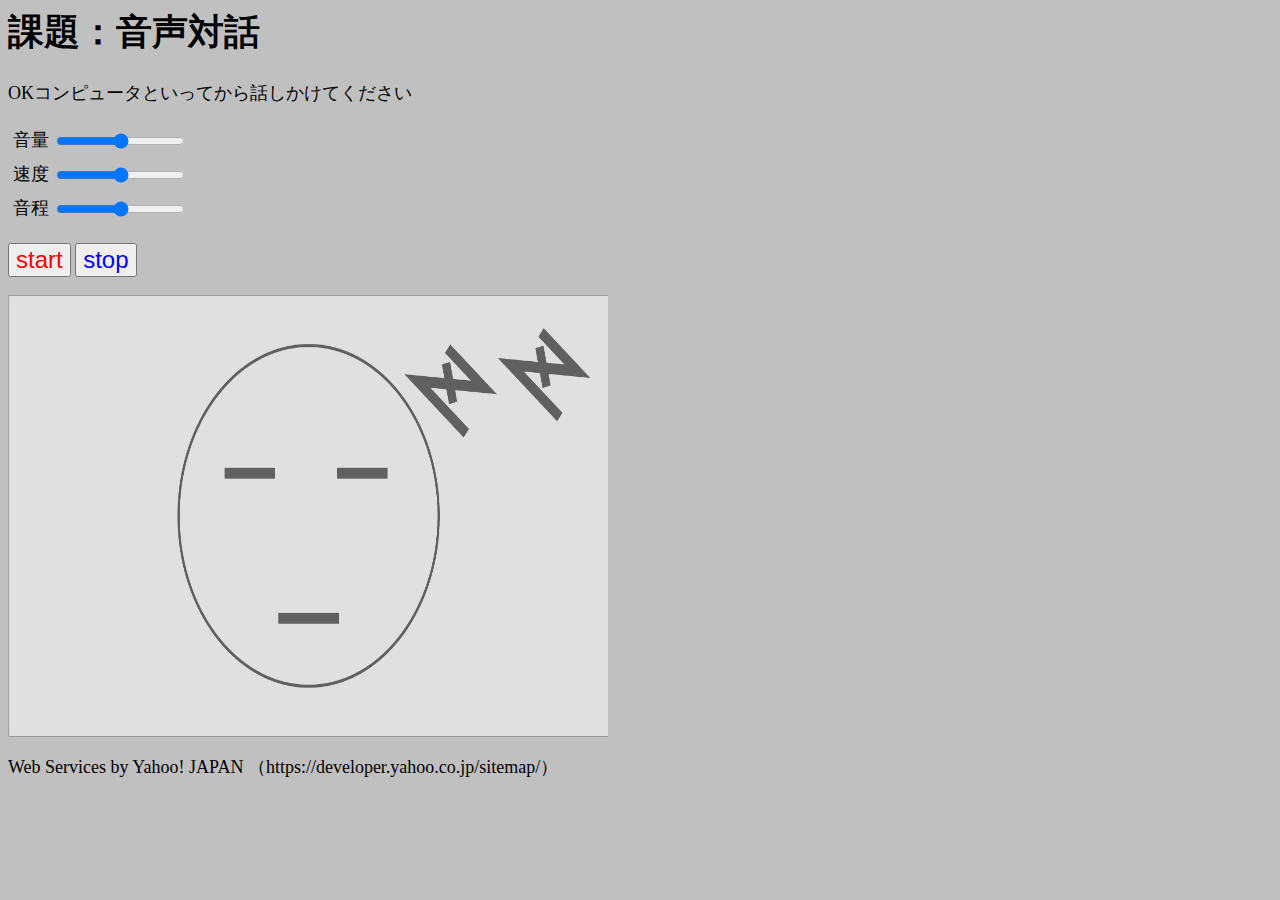
<file: index.html>
<html lang="ja">
<head>
<meta name="viewport" content="width=device-width, initial-scale=1">
<meta http-equiv="Content-Type" content="text/html; charset=utf-8">
<meta http-equiv="Content-Style-Type" content="text/css">
<meta http-equiv="Content-Script-Type" content="text/javascript">
<title>Spoken Dialog by Javascript</title>
<link rel="stylesheet" type="text/css" href = "img.css"/>
</head>
<body id = "target" bgcolor = "silver"><font size = "4">
<h1><font color = "black">課題：音声対話</font></h1>
<p>OKコンピュータといってから話しかけてください</p>
<div class = "volume">
  <p id = "vo">音量</p>
  <input type="range" id="vSlideBar" min="0" max="1" step="0.1">
</div>
<div class="clear"></div>
<div class = "rate">
  <p id = "ra">速度</p>
  <input type="range" id="rSlideBar" min="0" max="10" step="1">
</div>
<div class="clear"></div>
<div class = "pitch">
  <p id = "pi">音程</p>
  <input type="range" id="pSlideBar" min="0" max="2" step="0.2">
</div>
<div class="clear"></div>

<p>
<button id="startButton"><font size = "5" color = "red">start</font></button>
<button id="stopButton"><font size = "5" color = "blue">stop</font></button>
</p>
<p>
<div id="resultOutput"></div>
</p>
<div id = "image" class = "backimg" >
  <img id = "pic" src="sleep.jpg" height = "50%">
</div>
<script>
const vSlideBarElement = document.getElementById('vSlideBar');
const rSlideBarElement = document.getElementById('rSlideBar');
const pSlideBarElement = document.getElementById('pSlideBar');
var answerp;
var psad;
var sadp;
var wsad;
var wpleasure;
var img = ["normal.jpg", "mouthopen1.jpg", "mouthopen2.jpg"];
var count = -1;
var changetime = 0;
function picChange() {
  count++;
  if (count == img.length) {
    count = 0;
  }
  document.getElementById("pic").src = img[count];
  changetime += 150;
  if (changetime < 3000) {
    setTimeout("picChange()", 150);
  }
}
function pleasure(){

  const content1 = document.getElementById('image');

  let keyframeeffect = new KeyframeEffect(
    content1,
    {
      backgroundColor: [ '#ffb6c1', '#f08080', '#f08080', '#ffb6c1'],
      offset: [ 0, 0.3, 0.6, 1],
      easing: [ 'ease', 'linear', 'ease', 'linear']
    },
    {
      delay:1000,
      duration:10000,
      iterations: Infinity
    }
  );

  let animation = new Animation(keyframeeffect);

  animation.play();
};
function sad(){

  const content2 = document.getElementById('image');

  let keyframeeffect = new KeyframeEffect(
    content2,
    {
      backgroundColor: [ '#6495ed', '#7b68ee', '#00008b', '#7b68ee', '#6495ed'],
      offset: [ 0, 0.4, 0.6, 0.8, 1],
      easing: [ 'ease', 'linear', 'ease', 'linear']
    },
    {
      delay:1000,
      duration:10000,
      iterations: Infinity
    }
  );

  let animation = new Animation(keyframeeffect);

  animation.play();
};
function pleasuret(){

  const content3 = document.getElementById('image');

  let keyframeeffect = new KeyframeEffect(
    content3,
    {
      backgroundColor: [ '#c0c0c0', '#ffb6c1'],
    },
    {
      duration:1000
    }
  );

  let animation = new Animation(keyframeeffect);

  animation.play();
};
function sadt(){

  const content4 = document.getElementById('image');

  let keyframeeffect = new KeyframeEffect(
    content4,
    {
      backgroundColor: [ '#c0c0c0', '#6495ed'],
    },
    {
      duration:1000
    }
  );

  let animation = new Animation(keyframeeffect);

  animation.play();
};
function pleasuretosad(){

  const content5 = document.getElementById('image');

  let keyframeeffect = new KeyframeEffect(
    content5,
    {
      backgroundColor: ['#ffb6c1', '#6495ed'],
    },
    {
      duration:1000,
    }
  );

  let animation = new Animation(keyframeeffect);

  animation.play();
};
function sadtopleasure(){

  const content6 = document.getElementById('image');

  let keyframeeffect = new KeyframeEffect(
    content6,
    {
      backgroundColor: ['#6495ed', '#ffb6c1'],
    },
    {
      duration:1000,
    }
  );

  let animation = new Animation(keyframeeffect);

  animation.play();
};
//住所の情報を表示する
function showAddress(answerp) {
  setTimeout(
    function () {
      var appid = 'dj00aiZpPWpPVnMwZEJyc09ZMiZzPWNvbnN1bWVyc2VjcmV0Jng9NTc-';
      var url = "https://map.yahooapis.jp/geocode/V1/geoCoder?appid=" + appid + "&query=" + encodeURI( answerp ) + "&output=json&callback=showResult";
      callJSONP( url );
    }, 
    "4500"
  );
}

//JSONPを実行する関数
function callJSONP(url) {
  console.log(url);
  var target = document.createElement('script');
  target.charset = 'utf-8';
  target.src = url;
  document.body.appendChild(target);
}

//JSONPの結果として実行される関数
function showResult( result ) {
  let output = '';

  console.log(result.Feature);
  for(let i = 0; i < result.Feature.length; i++){
    console.log(result.Feature[i]);
    let name = result.Feature[i].Name;
    var location = result.Feature[i].Geometry.Coordinates;//show関数以外で定義してweatherに入れる
    console.log(location);
  }
  showWeather(location);
}

function showWeather(location) {
  var appid = 'dj00aiZpPWpPVnMwZEJyc09ZMiZzPWNvbnN1bWVyc2VjcmV0Jng9NTc-';
  var url = "https://map.yahooapis.jp/weather/V1/place?appid=" + appid + "&coordinates=" + encodeURI( location ) + "&output=json&callback=showResultW";
  callJSONPW( url );
}

//JSONPを実行する関数
function callJSONPW(url) {
  console.log(url);
  var target = document.createElement('script');
  target.charset = 'utf-8';
  target.src = url;
  document.body.appendChild(target);
}

//JSONPの結果として実行される関数
function showResultW( result ) {
  let output = '';

  console.log(result);
  
  if(result.ResultInfo.Count > 0){
  let name = result.Feature[0].Name;
  console.log(name);
  output += "<h2>" + answerp + "の今から60分の降水情報" + "</h2>";
  
  for(let i=0; i < result.Feature[0].Property.WeatherList.Weather.length; i++){
    let weather_rainfall = result.Feature[0].Property.WeatherList.Weather[i].Rainfall;
    let addtime = 10 * i;
    if (addtime == 0) {
      output += "今" + "の降水量は" + weather_rainfall + "mm/h" + "<br>";
    } else {
      output += "今から" + addtime + "分後の降水量は" + weather_rainfall + "mm/h" + "<br>";
    }
  }
  }else{
    output = "not found";
  }
  resultOutput.innerHTML = output;
  
}
// ウエイクワードの定義
var wake_word = "OK.*コンピューター";
// 応答の定義（ハッシュ）    
var response = {
    ".*あなた.*誰.*":["わたしはアレクサではありません",],
    ".*何歳.*":["え、わたし、何歳にみえますか",],
    ".*元気.*":["元気ですよー",],
    ".*好きな.*食べ物.*":["焼肉です",],
    ".*かっこいい.*":["照れますね",],
    ".*可愛い.*":["ありがとうございます",],
    ".*優秀だね.*":["ありがとうございます",],
    ".*好きな.*人.*":["秘密です",],
    ".*誕生日.*":["1月1日です",],
    ".*身長.*":["160センチメートルです",],
    ".*本当.*":["本当ですとも",],
    ".*貯金.*":["してません",],
    ".*好きな.*スポーツ.*":["ゴルフです",],
    ".*好きな.*飲み物.*":["リンゴジュースです",],
    ".*こんにちは.*":["ごきげんよう",],
    ".*バン.*":["うわあああああああ",],
    ".*できる.*":["わあ！すごいですね",],
    ".*ある.*":["え、本当ですか!",],
    ".*さようなら.*":["ばいばい",],
    ".*バカ.*":["ひどいです",],
    ".*アホ.*":["ひどいです",],
    ".*間抜け.*":["なんでそんなこと言うんですか",],
    ".*ゆっくり.*喋って.*":["ゆっくりしゃべります",],
    ".*早く.*喋って.*":["早くしゃべります",],
    ".*大きく.*喋って.*":["声を大きくします",],
    ".*小さく.*喋って.*":["声を小さくします",],
    ".*高く.*喋って.*":["声を高くします",],
    ".*低く.*喋って.*":["声を低くします",],
    ".*和歌山.*降水情報.*": ["和歌山県の今から60分の降水情報を表示します",],
    ".*大阪.*降水情報.*": ["大阪府の今から60分の降水情報を表示します",],
    ".*京都.*降水情報.*": ["京都府の今から60分の降水情報を表示します",],
    ".*奈良.*降水情報.*": ["奈良県の今から60分の降水情報を表示します",],
    ".*兵庫.*降水情報.*": ["兵庫県の今から60分の降水情報を表示します",],
    ".*和歌山.*天気.*サイト.*": ["和歌山県の天気予報を表示します", "https://weather.yahoo.co.jp/weather/jp/30/"],
    ".*大阪.*天気.*サイト.*": ["大阪府の天気予報を表示します", "https://weather.yahoo.co.jp/weather/jp/27/"],
    ".*京都.*天気.*サイト.*": ["京都府の天気予報を表示します", "https://weather.yahoo.co.jp/weather/jp/26/"],
    ".*奈良.*天気.*サイト.*": ["奈良県の天気予報を表示します", "https://weather.yahoo.co.jp/weather/jp/29/"],
    ".*兵庫.*天気.*サイト.*": ["兵庫県の天気予報を表示します", "https://weather.yahoo.co.jp/weather/jp/28/"]
};

const startButton = document.querySelector('#startButton'); // 開始ボタン
const stopButton = document.querySelector('#stopButton'); // 停止ボタン
const resultOutput = document.querySelector('#resultOutput'); // 結果出力エリア
if (!'SpeechSynthesisUtterance' in window) {
    alert("あなたのブラウザはSpeech Synthesis APIに未対応です。");
}
const tts = new SpeechSynthesisUtterance(); // TTSインスタンスを生成
//tts.text = textForm.value; // テキストを設定
tts.lang = "ja-JP"; // 言語(日本語)、英語の場合はen-US
tts.rate = 1.0; // 速度
tts.pitch = 1.0; // 声の高さ
tts.volume = 1.0; // 音量

SpeechRecognition = webkitSpeechRecognition || SpeechRecognition;
if (!'SpeechRecognition' in window) {
    alert("あなたのブラウザはSpeech Recognition APIに未対応です。");
}

const asr = new SpeechRecognition(); // ASRインスタンスを生成
asr.lang = "ja-JP"; // 言語（日本語）
asr.interimResults = true; // 途中結果出力をオン
asr.continuous = true; // 継続入力をオン

vSlideBarElement.addEventListener('change', function(){
  tts.volume = vSlideBarElement.value;
});
rSlideBarElement.addEventListener('change', function(){
  tts.rate = rSlideBarElement.value;
});
pSlideBarElement.addEventListener('change', function(){
  tts.pitch = pSlideBarElement.value;
});

let output = ''; // 出力
let wakepoint = '';
// 認識結果が出力されたときのイベントハンドラ
asr.onresult = function(event){
    let transcript = event.results[event.resultIndex][0].transcript; // 結果文字列
    let transcript_previous = null; // 結果文字列（ひとつ前）

    if(event.resultIndex > 0){
        transcript_previous = event.results[event.resultIndex - 1][0].transcript;
    }

    if (event.results[event.resultIndex].isFinal) { // 結果が確定（Final）のとき
      if(new RegExp(wake_word).test(transcript_previous)){
        wakepoint = wake_word;
      }
      if(wakepoint == "OK.*コンピューター"){
        asr.abort(); // 音声認識を停止
        let answer;
        let webpage;
        
        var speak = {
            "ゆっくりしゃべります":[tts.rate, tts.volume, tts.pitch, -0.2, "", "",],
            "早くしゃべります":[tts.rate, tts.volume, tts.pitch, 0.5, "", "",],
            "声を大きくします":[tts.rate, tts.volume, tts.pitch, "", 0.1, "",],
            "声を小さくします":[tts.rate, tts.volume, tts.pitch, "", -0.1, "",],
            "声を高くします":[tts.rate, tts.volume, tts.pitch, "", "", 0.2,],
            "声を低くします":[tts.rate, tts.volume, tts.pitch, "", "", -0.2,],
            "和歌山県の今から60分の降水情報を表示します":[tts.rate, tts.volume, tts.pitch, "", "", "", "和歌山"],
            "大阪府の今から60分の降水情報を表示します":[tts.rate, tts.volume, tts.pitch, "", "", "", "大阪"],
            "京都府の今から60分の降水情報を表示します":[tts.rate, tts.volume, tts.pitch, "", "", "", "京都"],
            "奈良県の今から60分の降水情報を表示します":[tts.rate, tts.volume, tts.pitch, "", "", "", "奈良"],
            "兵庫県の今から60分の降水情報を表示します":[tts.rate, tts.volume, tts.pitch, "", "", "", "兵庫"]
        };
        let keys = Object.keys(response);
        keys.forEach(function(key) {
          let pattern = new RegExp('.*' + key + '.*'); // 正規表現の定義 . 任意の1文字, * 0回以上繰り返し
          if(pattern.test(transcript)){ // transcriptにpatternがマッチしたらtrue
            ret = response[key];
            answer = ret[0];
            webpage = ret[1];
            console.log(pattern + " : " + answer);
          }
        });
        let spkeys = Object.keys(speak);
        spkeys.forEach(function(key) {
          let sppattern = new RegExp(key);
          if(sppattern.test(answer)){
            spret = speak[answer];
            tts.rate = spret[0] + spret[3];
            tts.volume = spret[1] + spret[4];
            tts.pitch = spret[2] + spret[5];
            answerp = spret[6];
            if (typeof answerp != 'undefined'){
              showAddress(answerp);
            }
          }
        });

        if (answer == "ありがとうございます" || answer == "照れますね") {
          img = ["pleasure1.jpg", "pleasure2.jpg", "pleasure3.jpg"];
          if (sadp == 1) {
            sadtopleasure();
            sadp = 0;
          } else if (wpleasure != 1){
            pleasuret();
          }
          pleasure();
          psad = 1;
          wpleasure = 1;
        } else if (answer == "ひどいです" || answer == "なんてこと言うんですか") {
          img = ["sad1.jpg", "sad2.jpg", "sad3.jpg"];
          if (psad == 1) {
            pleasuretosad();
            psad = 0;
          } else if (wsad != 1) {
            sadt();
          }
          sad();
          sadp = 1;
          wsad = 1;
        } else if (answer == "ばいばい") {
          wakepoint = "";
          setTimeout(
            function () {
              document.getElementById("pic").src = "sleepy.jpg";
              setTimeout(
                function () {
                  document.getElementById("pic").src = "sleep.jpg";
                }, 
                "1000"
              );
            },
            "3500"
          );
        } else if (answer == "うわあああああああ" || answer == "わあ！すごいですね" || answer == "え、本当ですか!") {
          img = ["surprise1.jpg", "surprise2.jpg", "surprise3.jpg"];
        } else if(typeof answer == 'undefined'){
          answer = "ごめんなさい。わかりません。";
        }
  
        output += transcript + ' => ' + answer + '<br>';
  
        tts.text = answer;
        // 再生が終了（end）ときのイベントハンドラ（終了したときに実行される）
        tts.onend = function(event){
          if(typeof webpage != 'undefined'){
            window.open(webpage, '_blank'); // ページを移動
          }
          asr.start(); // 音声認識を再開
        }
        speechSynthesis.speak(tts); // 再生
        picChange();
        setTimeout(
          function () {
            if (img[0] == "surprise1.jpg") {
              if (sadp == 1) {
                img = ["sad1.jpg", "sad2.jpg", "sad3.jpg"];
              } else if (psad == 1) {
                img = ["pleasure1.jpg", "pleasure2.jpg", "pleasure3.jpg"];
              } else {
                img = ["normal.jpg", "mouthopen1.jpg", "mouthopen2.jpg"];
              }
            }
            document.getElementById("pic").src = img[0];
            changetime = 0;
          }, 
          "3150"
        );
      }
    } else { // 結果がまだ未確定のとき
        output_not_final = '<span style="color:#ddd;">' + transcript + '</span>';
    }
    resultOutput.innerHTML = output + output_not_final;
}
// 開始ボタンのイベントハンドラ
startButton.addEventListener('click', function() {
    asr.start();
    document.getElementById("pic").src = "awake.jpg";
    setTimeout(
      function () {
        document.getElementById("pic").src = img[0];
      }, 
      "1000"
    );
})

// 停止ボタンのイベントハンドラ
stopButton.addEventListener('click', function() {
    asr.abort();
    asr.stop();
    if (document.getElementById("pic").src != "sleep.jpg") {
      document.getElementById("pic").src = "sleepy.jpg";
      setTimeout(
        function () {
          document.getElementById("pic").src = "sleep.jpg";
        }, 
        "1000"
      );
    }
})
</script>

<!-- Yahoo!JAPANのAPIを利用したときはクレジット表記が必要 -->
<p>
Web Services by Yahoo! JAPAN （https://developer.yahoo.co.jp/sitemap/）
</p>
</font></body>
</html>
</file>
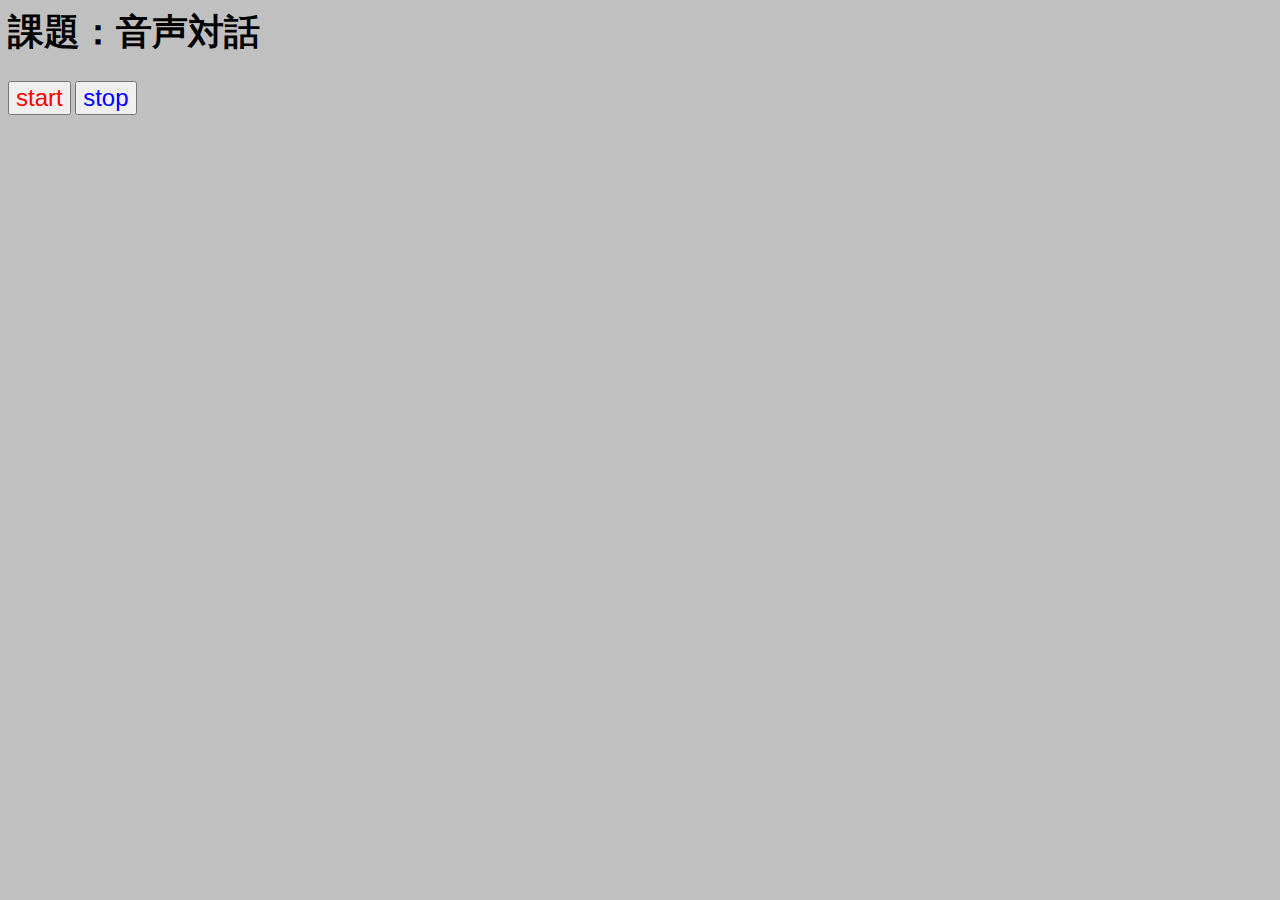
<file: prototype.html>
<html lang="ja">
<head>
<meta name="viewport" content="width=device-width, initial-scale=1">
<meta http-equiv="Content-Type" content="text/html; charset=utf-8">
<meta http-equiv="Content-Style-Type" content="text/css">
<meta http-equiv="Content-Script-Type" content="text/javascript">
<title>Spoken Dialog by Javascript</title>
</head>
<body bgcolor = "silver"><font size = "4">

<h1><font color = "black">課題：音声対話</font></h1>

<p>
<button id="startButton"><font size = "5" color = "red">start</font></button>
<button id="stopButton"><font size = "5" color = "blue">stop</font></button>
</p>

<p>
<div id="resultOutput"></div>
</p>

<script>

  // この中身を書いてください。

// ウエイクワードの定義
var wake_word = "OK.*コンピューター";

// 応答の定義（ハッシュ）    
var response = {
    ".*あなた.*誰.*":["わたしはアレクサではありません",],
    ".*何歳.*":["え、わたし、何歳にみえますか",],
    ".*元気.*":["元気ですよー",],
    ".*好きな.*食べ物.*":["焼肉です",],
    ".*好きな.*人.*":["秘密です",],
    ".*誕生日.*":["1月1日です",],
    ".*身長.*":["160センチメートルです",],
    ".*貯金.*":["してません",],
    ".*好きな.*スポーツ.*":["ゴルフです",],
    ".*好きな.*飲み物.*":["リンゴジュースです",],
    ".*こんにちは.*":["ごきげんよう",],
    ".*バン.*":["うわあああああああ",],
    ".*さようなら.*":["ばいばい",],
    ".*バカ.*":["ひどいです",],
    ".*間抜け.*":["なんでそんなこと言うんですか",],
    ".*和歌山.*天気.*": ["和歌山県の天気予報を表示します", "https://weather.yahoo.co.jp/weather/jp/30/"],
    ".*大阪.*天気.*": ["大阪府の天気予報を表示します", "https://weather.yahoo.co.jp/weather/jp/27/"],
    ".*京都.*天気.*": ["京都府の天気予報を表示します", "https://weather.yahoo.co.jp/weather/jp/26/"],
    ".*奈良.*天気.*": ["奈良県の天気予報を表示します", "https://weather.yahoo.co.jp/weather/jp/29/"],
    ".*兵庫.*天気.*": ["兵庫県の天気予報を表示します", "https://weather.yahoo.co.jp/weather/jp/28/"]
};
    
const startButton = document.querySelector('#startButton'); // 開始ボタン
const stopButton = document.querySelector('#stopButton'); // 停止ボタン
const resultOutput = document.querySelector('#resultOutput'); // 結果出力エリア
if (!'SpeechSynthesisUtterance' in window) {
    alert("あなたのブラウザはSpeech Synthesis APIに未対応です。");
}
const tts = new SpeechSynthesisUtterance(); // TTSインスタンスを生成
//tts.text = textForm.value; // テキストを設定
tts.lang = "ja-JP"; // 言語(日本語)、英語の場合はen-US
tts.rate = 1.0; // 速度
tts.pitch = 1.0; // 声の高さ
tts.volume = 1.0; // 音量

SpeechRecognition = webkitSpeechRecognition || SpeechRecognition;
if (!'SpeechRecognition' in window) {
    alert("あなたのブラウザはSpeech Recognition APIに未対応です。");
}

const asr = new SpeechRecognition(); // ASRインスタンスを生成
asr.lang = "ja-JP"; // 言語（日本語）
asr.interimResults = true; // 途中結果出力をオン
asr.continuous = true; // 継続入力をオン

let output = ''; // 出力

// 認識結果が出力されたときのイベントハンドラ
asr.onresult = function(event){
    let transcript = event.results[event.resultIndex][0].transcript; // 結果文字列
    let transcript_previous = null; // 結果文字列（ひとつ前）

    if(event.resultIndex > 0){
        transcript_previous = event.results[event.resultIndex - 1][0].transcript;
    }

    if (event.results[event.resultIndex].isFinal) { // 結果が確定（Final）のとき
      if(new RegExp(wake_word).test(transcript_previous)){
        asr.abort(); // 音声認識を停止
        let answer;
        let webpage;
        
        let keys = Object.keys(response);
        keys.forEach(function(key) {
          let pattern = new RegExp('.*' + key + '.*'); // 正規表現の定義 . 任意の1文字, * 0回以上繰り返し
          if(pattern.test(transcript)){ // transcriptにpatternがマッチしたらtrue
            ret = response[key];
            answer = ret[0];
            webpage = ret[1];
            console.log(pattern + " : " + answer);
          }
        });

        if(typeof answer == 'undefined'){
          answer = "ごめんなさい。わかりません。";
        }
        
  
        output += transcript + ' => ' + answer + '<br>';
  
        tts.text = answer;
        // 再生が終了（end）ときのイベントハンドラ（終了したときに実行される）
        tts.onend = function(event){
          if(typeof webpage != 'undefined'){
            window.open(webpage, '_blank'); // ページを移動
          }
          asr.start(); // 音声認識を再開
        }
        speechSynthesis.speak(tts); // 再生
        
      }
    } else { // 結果がまだ未確定のとき
        output_not_final = '<span style="color:#ddd;">' + transcript + '</span>';
    }
    resultOutput.innerHTML = output + output_not_final;
}
// 開始ボタンのイベントハンドラ
startButton.addEventListener('click', function() {
    asr.start();
})

// 停止ボタンのイベントハンドラ
stopButton.addEventListener('click', function() {
    asr.abort();
    asr.stop();
})
</script>

</font></body>
</html>
</file>
<file: img.css>
.volume p{
	float:left;
	margin:5px;
}
.rate p{
	float:left;
	margin:5px;
}
.pitch p{
	float:left;
	margin:5px;
}
.volume input{
	position:relative;
	top:8px;
}
.rate input{
	position:relative;
	top:8px;
}
.pitch input{
	position:relative;
	top:8px;
}
.clear{
	clear: both;
}
.backimg {
	max-width:600px;
}
.backimg img {
	opacity:0.5;
	width:100%;
}
</file>
